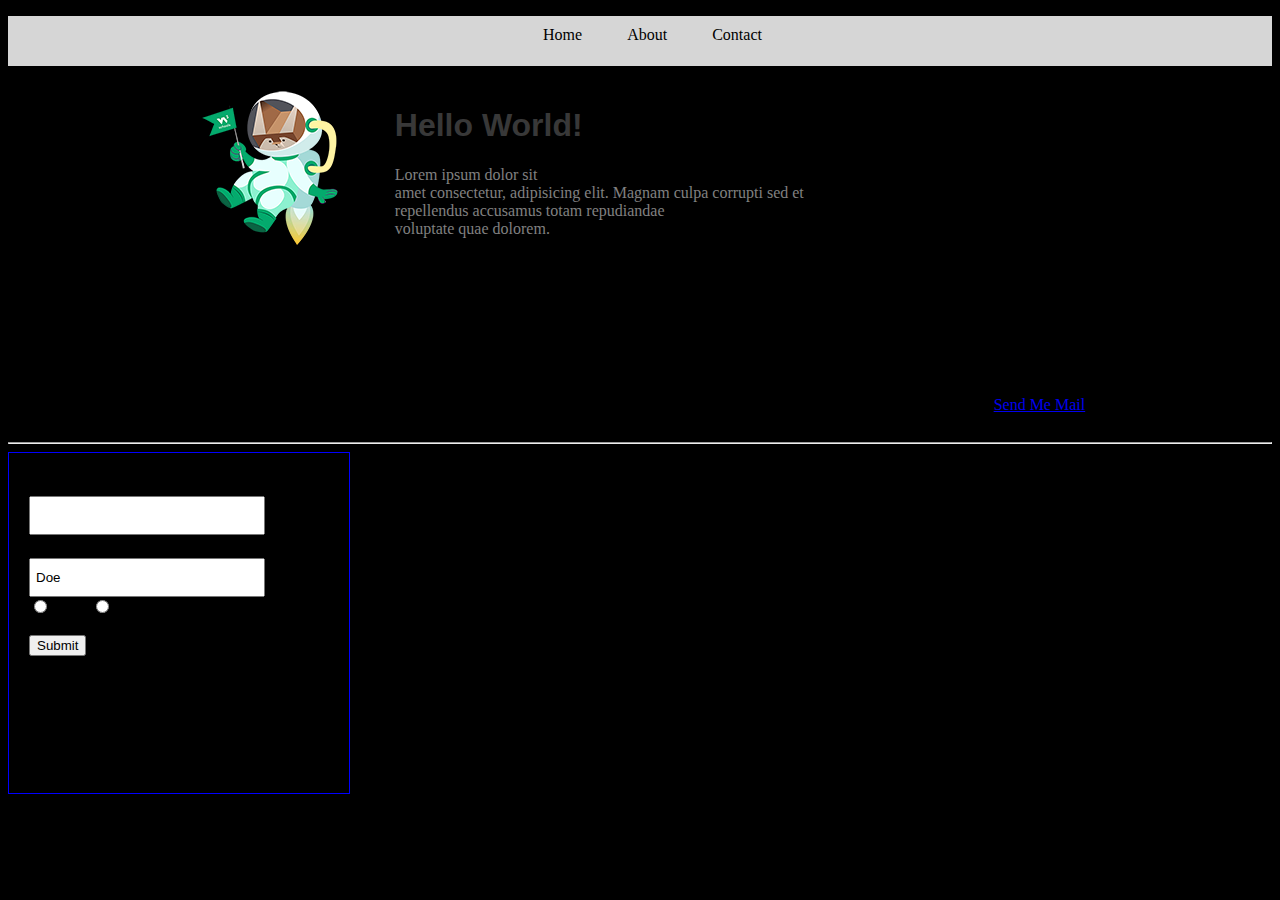
<file: index.html>
<!DOCTYPE html>
<html lang="en">
  <head>
    <meta charset="UTF-8" />
    <meta name="viewport" content="width=device-width, initial-scale=1.0" />
    <title>Practice</title>
    <link rel="stylesheet" href="style.css" />
  </head>

  <body>
    <div class="div1">
      <ul>
        <li>
          <a href="/home.html">Home</a>
        </li>
        <li>
          <a href="/about.html">About</a>
        </li>
        <li>
          <a href="/contact.html">Contact</a>
        </li>
      </ul>
    </div>

    <div class="div2">
      <div class="port">
        <div class="port1">
          <img src="/assets/lynx_in_space.webp" alt="profilephoto" />
        </div>
        <div class="port2">
          <h1>Hello World!</h1>
          <p>
            Lorem ipsum dolor sit <br />amet consectetur, adipisicing elit.
            Magnam culpa corrupti sed et <br />repellendus accusamus totam
            repudiandae<br />
            voluptate quae dolorem.
          </p>

          <h3>Hello gg</h3>

          <tt
            >Lorem ipsum dolor sit amet consectetur adipisicing elit. Nulla,
            dignissimos.</tt
          >

          <a href="#">Send Me Mail</a>
        </div>
      </div>
    </div>
    <!-- <img
      src="https://britishweightlifting.org/images/tinymce/240322101428-Picture11.jpg"
      alt="ss"
    /> -->
    <hr />
    <div class="forms">
      <form>
        <label class="label1">First name:</label><br />
        <input type="text" /><br />
        <label class="label1">Last name:</label><br />
        <input type="text" value="Doe" /><br />
        <input type="radio" name="gender" value="male" /> Male
        <input type="radio" name="gender" value="female" /> Female <br /><br />

        <button type="submit">Submit</button>
      </form>
    </div>
  </body>
</html>
</file>
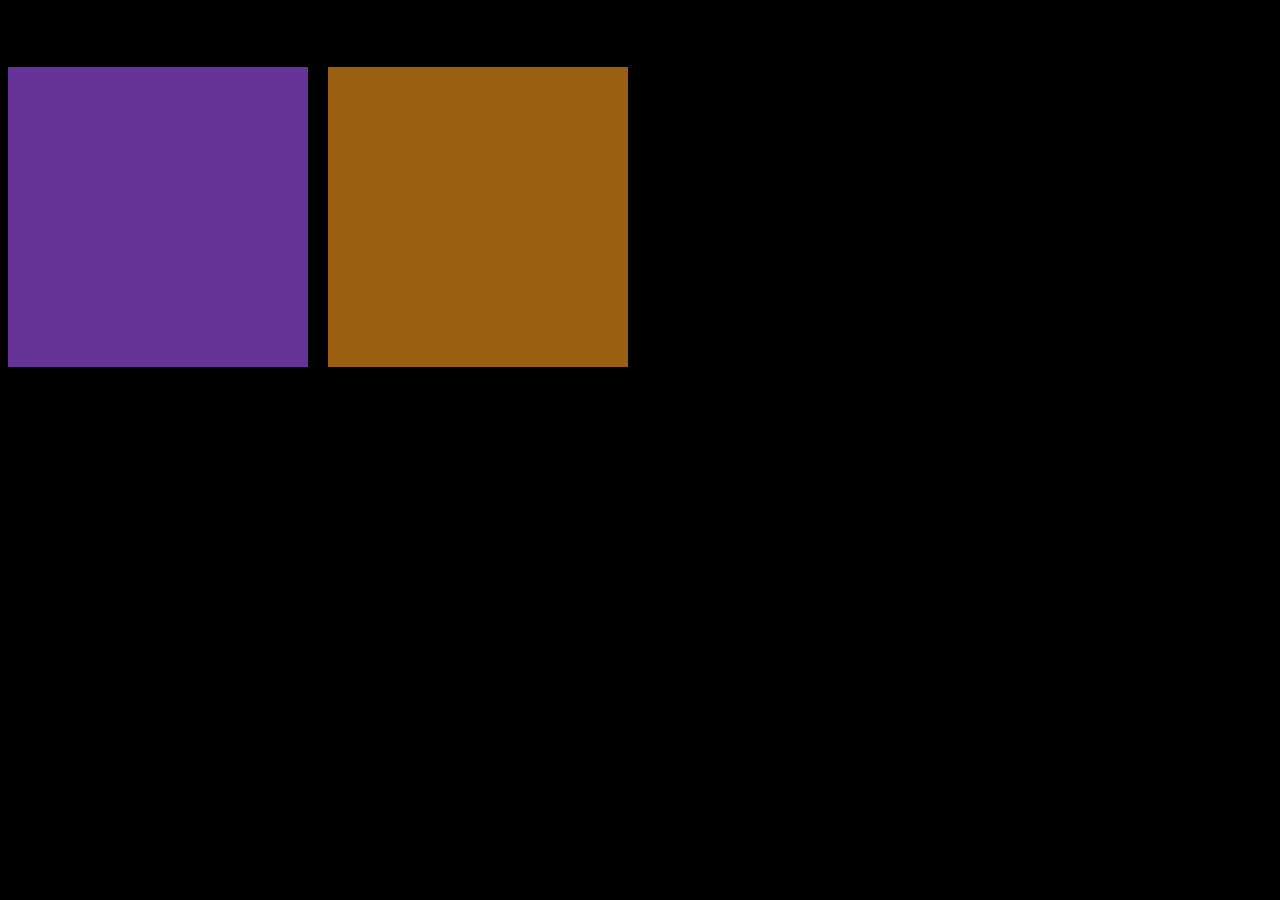
<file: about.html>
<!DOCTYPE html>
<html lang="en">
  <head>
    <meta charset="UTF-8" />
    <meta name="viewport" content="width=device-width, initial-scale=1.0" />
    <link rel="stylesheet" href="style.css" />
    <title>About</title>
  </head>
  <body>
    <h2>About</h2>
    <div class="main">
      <div class="divs"></div>
      <div class="divs1"></div>
    </div>
  </body>
</html>
</file>
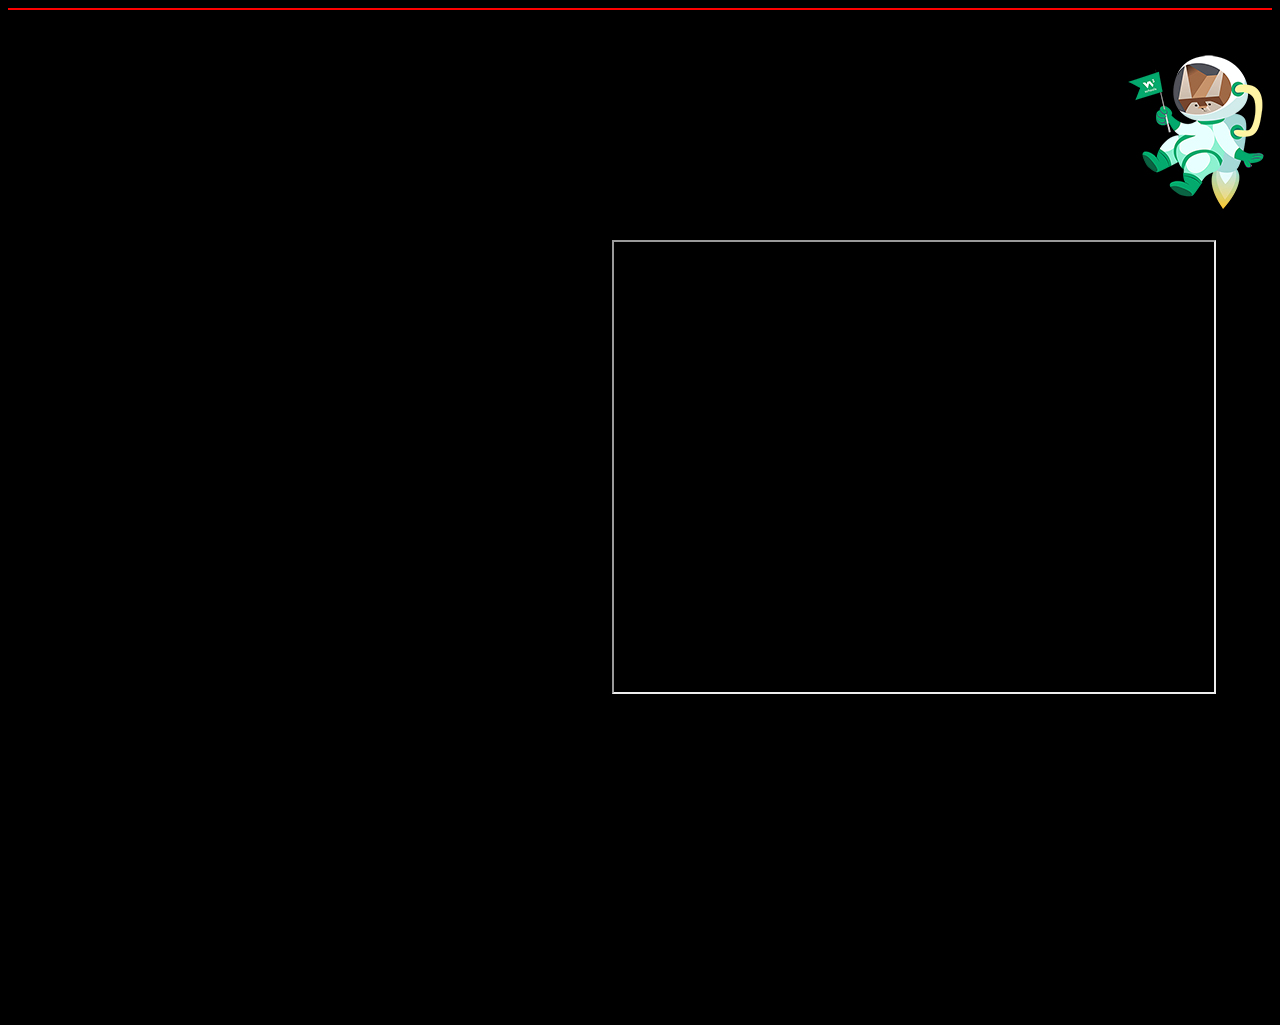
<file: home.html>
<!DOCTYPE html>
<html lang="en">
  <head>
    <meta charset="UTF-8" />
    <meta name="viewport" content="width=device-width, initial-scale=1.0" />
    <title>Document</title>
    <link rel="stylesheet" href="style.css" />
  </head>
  <body>
    <table style="border-collapse: collapse">
      <tr>
        <th>Apple</th>
        <th>Orange</th>
        <th>Grapes</th>
      </tr>
      <tr>
        <td rowspan="2">Red</td>
        <td>
          &copy; The Road to Enlightenment Littering a dark and dreary road lay
          the past relics of browser-specific tags, incompatible DOMs, broken
          CSS support, and abandoned browsers. We must clear the mind of the
          past. Web enlightenment has been achieved thanks to the tireless
          efforts of folk like the W3C, WaSP, and the major browser creators.
          The CSS Zen Garden invites you to relax and meditate on the important
          lessons of the masters. Begin to see with clarity. Learn to use the
          time-honored techniques in new and invigorating fashion. Become one
          with the web.
        </td>
        <td><img src="./assets/lynx_in_space.webp" alt="" /></td>
      </tr>
      <tr>
        <td colspan="2">23</td>
      </tr>
    </table>
    <iframe
      src="https://www.google.com/maps/embed?pb=!1m18!1m12!1m3!1d1085.2981031580598!2d85.32912741178284!3d27.722918805758486!2m3!1f0!2f0!3f0!3m2!1i1024!2i768!4f13.1!3m3!1m2!1s0x39eb1998f6f99f13%3A0x7d19bc84761342e!2sTaaj%20Reception%20Banquet%20and%20Event%20Venue!5e1!3m2!1sen!2snp!4v1725619637219!5m2!1sen!2snp"
      width="600"
      height="450"
      style="border: 0"
      allowfullscreen=""
      loading="lazy"
      referrerpolicy="no-referrer-when-downgrade"
    ></iframe>

    <iframe
      src="https://www.sunillakandri.com.np/"
      width="600"
      height="450"
    ></iframe>

    <iframe
      width="560"
      height="315"
      src="https://www.youtube.com/embed/AaT1s9N1UMs?si=TozhmrDCADMCS7e_"
      title="YouTube video player"
      frameborder="0"
      allow="accelerometer; autoplay; clipboard-write; encrypted-media; gyroscope; picture-in-picture; web-share"
      referrerpolicy="strict-origin-when-cross-origin"
      allowfullscreen
    ></iframe>
  </body>
</html>
</file>
<file: style.css>
.test {
  color: red;
}

.div1 {
  background-color: rgb(214, 214, 214);
  height: 50px;
}

.div1 ul {
  list-style: none;
  display: flex;
  justify-content:center;
 
}

.div1 ul li {
  margin-right: 15px; /* Optional: adds space between list items */
}

.div1 ul li a {
  text-decoration: none;
  color: black;
  display: inline-block; /* This makes the links behave like inline-block elements */
  padding: 10px 15px; /* Add some padding to the links */
}


.div1 ul li:hover{
  background: red;

}

.div1 ul li a:hover{
  color: white;
}

.div2{
  padding: 20px;
}

.port{
  display: flex;
  justify-content: center;
  gap: 50px;
}


.port2 button {
  background-color: green;
  color: white;
  border: none;
  padding: 15px;
  padding-left: 20px;
  padding-right: 20px;
}

.port2 button:hover{
  color: gray ;
  background-color: wheat;
}

.port2 h1{
  font-family:'Franklin Gothic Medium', 'Arial Narrow', Arial, sans-serif;
  color: rgb(56, 56, 56);
}

.port2 p{
  color: gray;

}

.port2 p:hover{
 color: green;
  
}

h3{
  font-size: 50px;
}

#testid{
  font-size: 60px;
}

.forms{
  border: 1px solid blue;
  height: 300px;
  width: 300px;
  display: flex;
  justify-content: start;
  padding: 20px;
}

.label1{
  font-size: 20px;
  font-family:'Lucida Sans', 'Lucida Sans Regular', 'Lucida Grande', 'Lucida Sans Unicode', Geneva, Verdana, sans-serif;
}

.forms form input{
  padding: 10px 50px 10px 5px;
}

table {

}

th{
  padding: 10px;
background-image: url('https://madmuscles.com/_next/image?url=%2F_next%2Fstatic%2Fmedia%2F18-29v5.0024e0ba.png&w=256&q=100');
background-repeat: no-repeat;
border: 1px solid ;
border-top: 2px solid red;

}


.divs{
  height: 300px;
  width: 300px;
  background-color: rebeccapurple;
  margin-bottom: 20px;
  
}


.divs1{
margin-left: 20px;
  height: 300px;
  width: 300px;
  background-color: rgb(155, 95, 17);
}

.main{
  display: flex;
}

body{
  background-color: black;
}
</file>
